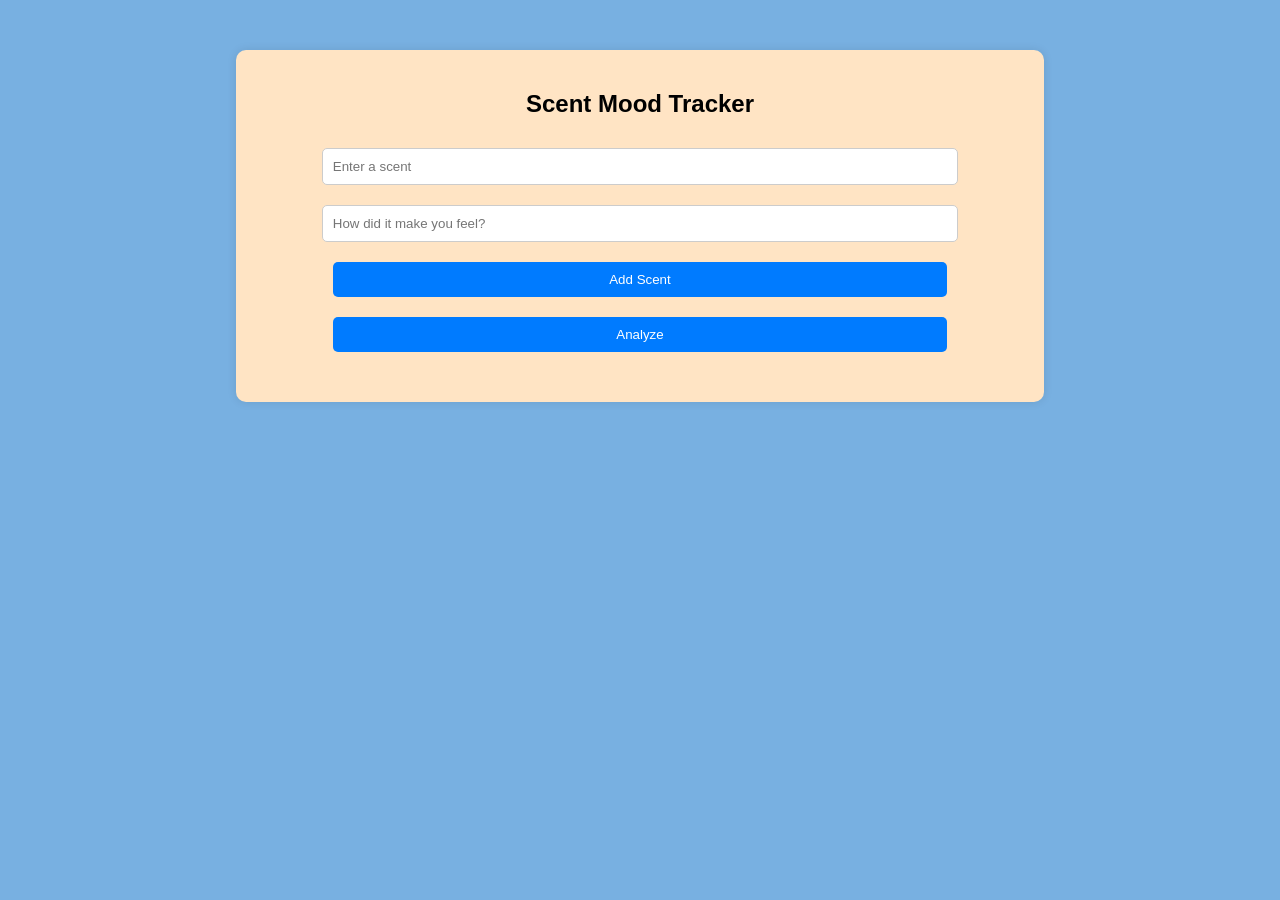
<file: index.html>
<!DOCTYPE html>
<html lang="en">
<head>
    <meta charset="UTF-8">
    <meta name="viewport" content="width=device-width, initial-scale=1.0">
    <title>Scent Mood Tracker</title>
    <link rel="stylesheet" href="scent.css">
</head>
<body>
    <div class="container">
        <h2>Scent Mood Tracker</h2>
        <input type="text" id="scent" placeholder="Enter a scent">
        <input type="text" id="feeling" placeholder="How did it make you feel?">
        <button onclick="addScent()">Add Scent</button>
        <button onclick="analyzeMoods()">Analyze</button>
        <div id="results"></div>
    </div>
    <script src="scent.js"></script>
</body>
</html>
</file>
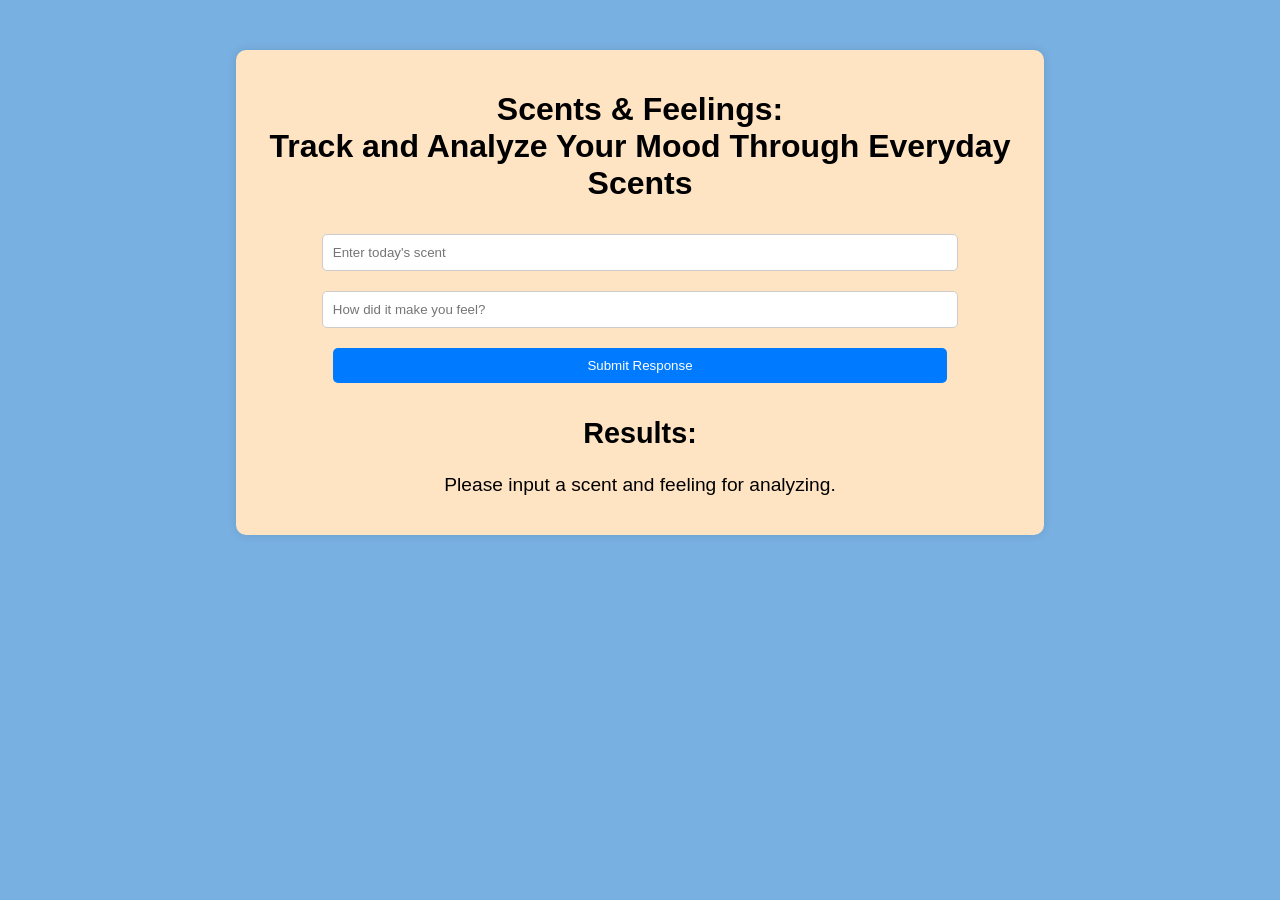
<file: scent.html>
<!DOCTYPE html>
<html lang="en">
<head>
    <meta charset="UTF-8">
    <meta name="viewport" content="width=device-width, initial-scale=1.0">
    <title>MOOD TRACKER AND ANALYZER BASED ON DAILY SCENTS</title>
    <link rel="stylesheet" href="scent.css">
</head>
<body>

<div class="container">
    <h1>Scents & Feelings:<br> Track and Analyze Your Mood Through Everyday Scents</h1>

    <!--Input scent and feelings-->
    <input type="text" id="scentInput" placeholder="Enter today's scent">
    <input type="text" id="feelingInput" placeholder="How did it make you feel?">
    <button onclick="submitScent()">Submit Response</button>

    <!-- Results -->
    <div class="results" id="results">
        <h2>Results:</h2>
        <p id="analysisMessage">Please input a scent and feeling for analyzing.</p>
    </div>
</div>

<script src="scent.js"></script>

</body>
</html>
</file>
<file: scent.css>
body {
    font-family: Arial, sans-serif;
    text-align: center;
    background: #78b0e1;
    margin: 0;
    padding: 0;
}

.container {
    width: 60%;
    margin: auto;
    padding: 20px;
    background: bisque;
    box-shadow: 0 0 10px rgba(0,0,0,0.1);
    border-radius: 10px;
    margin-top: 50px;
}

input, button {
    margin: 10px;
    padding: 10px;
    width: 80%;
    border: 1px solid #ccc;
    border-radius: 5px;
}

button {
    background: #007bff;
    color: white;
    cursor: pointer;
    border: none;
}

button:hover {
    background: #0056b3;
}

#results {
    margin-top: 20px;
    font-size: 1.2em;
}
</file>
